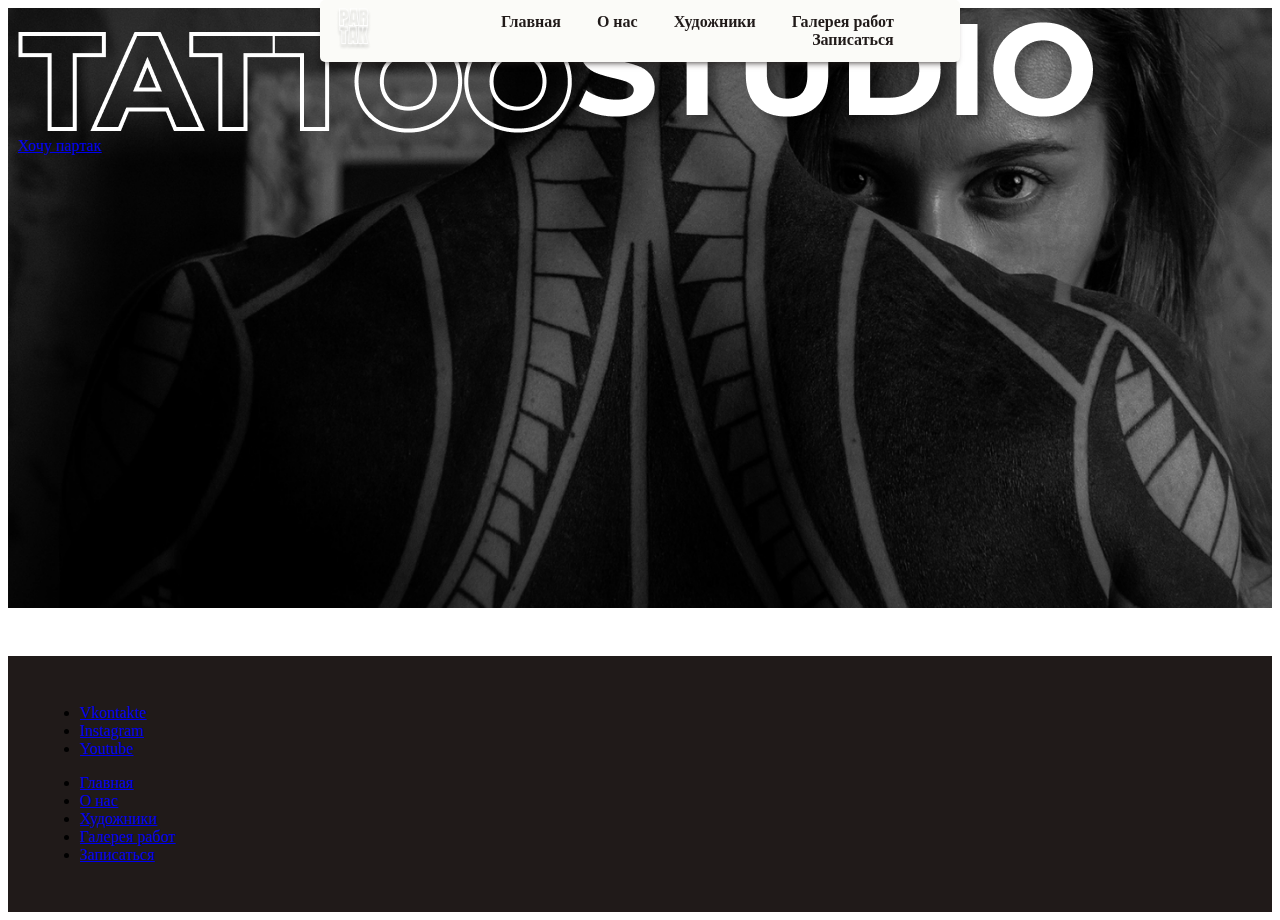
<file: html/index.html>
<!DOCTYPE html>
<html lang="en">
<head>
  <meta charset="UTF-8">
  <title>Tattoo</title>
  <link rel="stylesheet" href="../css/shared.css">
  <link rel="stylesheet" href="../css/main.css">
</head>
<body>
<header class="main-header">
  <div>
    <a href="index.html" class="main-header__brand">
      <img src="../images/logo.png" alt="Tattoo">
    </a>
  </div>
  <nav class="main-nav">
    <ul class="main-nav__items">
      <li class="main-nav__item">
        <a href="index.html.">Главная</a>
      </li>
      <li class="main-nav__item">
        <a href="about.html">О нас</a>
      </li>
      <li class="main-nav__item">
        <a href="artists.html">Художники</a>
      </li>
      <li class="main-nav__item">
        <a href="portfolio.html">Галерея работ</a>
      </li>
      <li class="main-nav__item">
        <a href="form.html">Записаться</a>
      </li>
    </ul>
  </nav>
</header>
<main>
  <section id="studio-overview">
    <div class="logo">
      <img src="../images/tattoo.png" alt="tattoo">
      <img src="../images/studio.png" alt="studio">
    </div>
    <span><a href="form.html">Хочу партак</a></span>
  </section>
</main>
<footer class="main-footer">
  <ul class="social-networks">
    <li>
      <a href="#">Vkontakte</a>
    </li>
    <li>
      <a href="#">Instagram</a>
    </li>
    <li>
      <a href="#">Youtube</a>
    </li>
  </ul>
  <nav class="footer-navigation">
    <ul class="footer-nav__items">
      <li class="footer-nav__item">
        <a href="index.html.">Главная</a>
      </li>
      <li class="footer-nav__item">
        <a href="about.html">О нас</a>
      </li>
      <li class="footer-nav__item">
        <a href="artists.html">Художники</a>
      </li>
      <li class="footer-nav__item">
        <a href="portfolio.html">Галерея работ</a>
      </li>
      <li class="footer-nav__item">
        <a href="form.html">Записаться</a>
      </li>
    </ul>
  </nav>
</footer>
</body>
</html>
</file>
<file: css/shared.css>
* {
  box-sizing: border-box;
}

.main-header {
  width: 50%;
  position: fixed;
  top: 0;
  left: 25%;
  background: #fbfbf8;
  padding: 8px 16px;
  z-index: 1;
  box-shadow: 0 5px 7px -5px #201A19;
  border-radius: 5px;
}

.main-header > div {
  display: inline-block;
  vertical-align: middle;
}

.main-header__brand {
  color: #201a19;
  text-decoration: none;
  font-weight: bold;
  font-size: 22px;
  height: 42px;
  /* width: 20px; */
  display: inline-block;
}

.main-header__brand img {
  height: 100%;
  /* width: 100%; */
}

.main-nav {
  display: inline-block;
  text-align: right;
  width: calc(100% - 74px);
  vertical-align: middle;
}

.main-nav__items {
  margin: 0;
  padding: 0;
  list-style: none;
}

.main-nav__item {
  display: inline-block;
  margin: 0 16px;
}

.main-nav__item a {
  text-decoration: none;
  color: #201a19;
  font-weight: bold;
  padding: 3px 0;
}

.main-nav__item a:hover,
.main-nav__item a:active {
  color: #d83f2d;
}

.main-nav__item--cta a {
  color: white;
  background: #d83f2d;
  padding: 8px 16px;
  border-radius: 8px;
}

.main-nav__item--cta a:hover,
.main-nav__item--cta a:active {
  color: #d83f2d;
  background: white;
  border: none;
}

.main-footer {
  background: #201a19;
  padding: 32px;
  margin-top: 48px;
}

.main-footer__links {
  list-style: none;
  margin: 0;
  padding: 0;
  text-align: center;
}

.main-footer__link {
  display: inline-block;
  margin: 0 16px;
}

.main-footer__link a {
  color: #fbfbf8;
  text-decoration: none;
}

.main-footer__link a:hover,
.main-footer__link a:active {
  color: #ccc;
}

.button {
  background: #916b64;
  color: white;
  font: inherit;
  border: 2px solid #6d4f4a;
  padding: 8px;
  border-radius: 8px;
  font-weight: bold;
  cursor: pointer;
}

.button:hover,
.button:active {
  background: white;
  color: #916b64;
}

.button:focus {
  outline: none;
}
</file>
<file: css/main.css>
main {
 box-sizing: border-box;
}

#studio-overview {
 background: url("../images/background.jpg") left 10% bottom 10%/cover no-repeat border-box;
 width: 100%;
 height: 600px;
 padding: 10px;
 margin: 0;
 /* border: 5px dashed red; */
 position: relative;
}

.studio-information {
 position: absolute;
 top: 25%;
 left: 15%;
 display: inline-block;
 box-sizing: border-box;
}

.studio-photo {
 width: 40%;
 box-shadow: 4px 4px 19px -5px rgba(0, 0, 0, 0.94);
}

.studio-anotation {
 float: right;
 width: 40%;
 padding-top: 10%;
 padding-right: 5%;
 text-align: left;
 font-size: 1.25em;
}
.studio-anotation h2 {
 text-align: center;
 color: antiquewhite;
 font-size: 2.25em;
}
</file>
